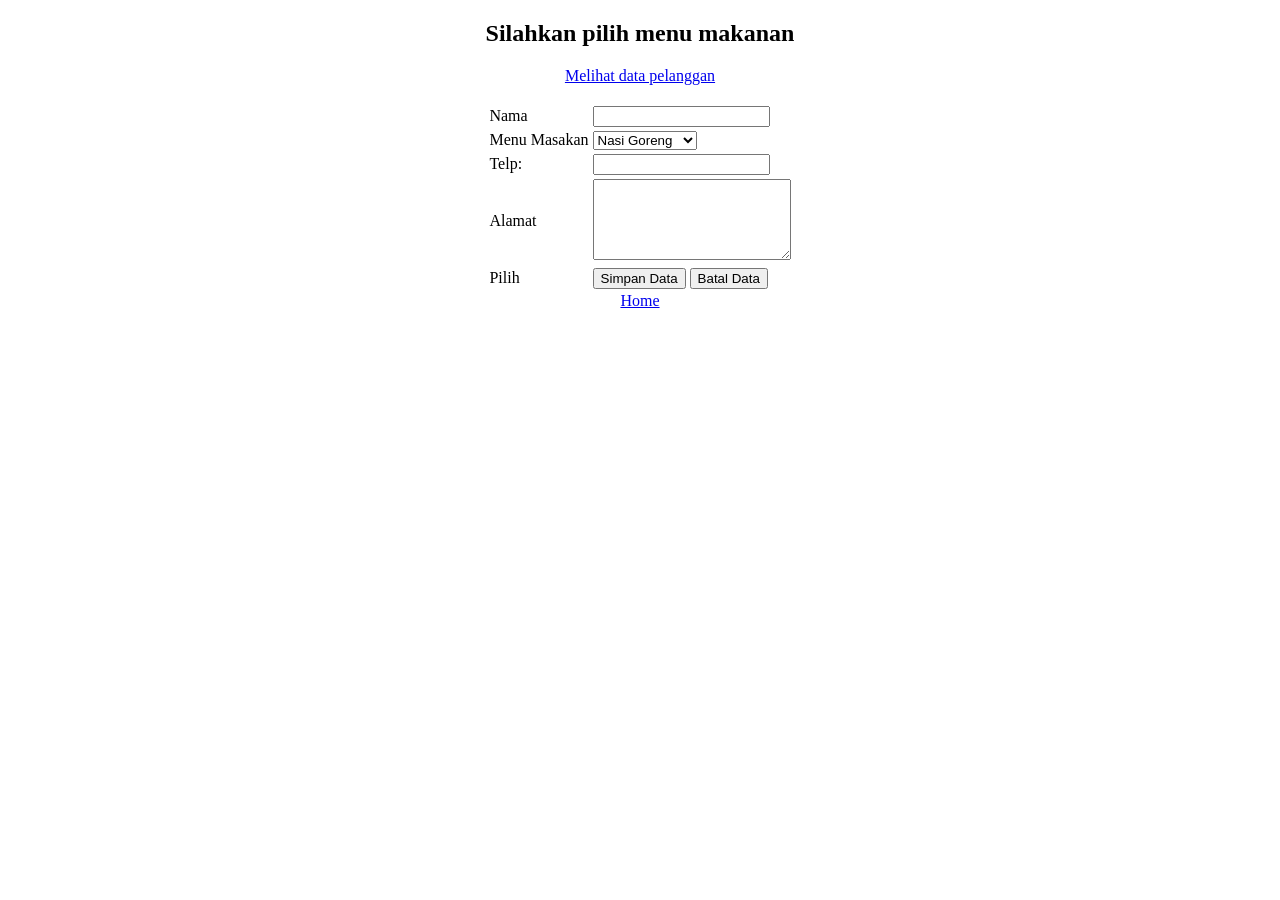
<file: menu.html>
<!DOCTYPE html>
<html>
<head>
	<title>Menu Restoran</title>
</head>
<body>
	<center>
		<h2>Silahkan pilih menu makanan</h2>
		<a href="pelanggan.php">Melihat data pelanggan</a>
<br>
<br>
		<form method="post" action="simpan.php">
		<table>
			<tr>
				<td>Nama</td>
				<td><input type="text" name="nama"></td>
			</tr>
			<tr>
				<td>Menu Masakan</td>
				<td><select name="menu">
				<option value="nasigoreng">Nasi Goreng</option>
				<option value="miegoreng">Mie Goreng</option>
				<option value="ayamgoreng">Ayam Goreng</option>
				<option value="gado">Gado-gado</option>
				</select>
				</td>
			</tr>
			<tr>
				<td>Telp:</td>
				<td><input type="text" name="telp"></td>
			</tr>
			<tr>
				<td>Alamat</td>
				<td><textarea rows="5" cols="22" name="alamat"></textarea></td>
			</tr>
			<tr>
				<td>Pilih</td>
				<td><input type="submit" value="Simpan Data">
					<input type="reset" value="Batal Data"></td>
			</tr>
		</table>
	</center>
	<center><a href="index.html">Home</center>

</body>
</html>
</file>
